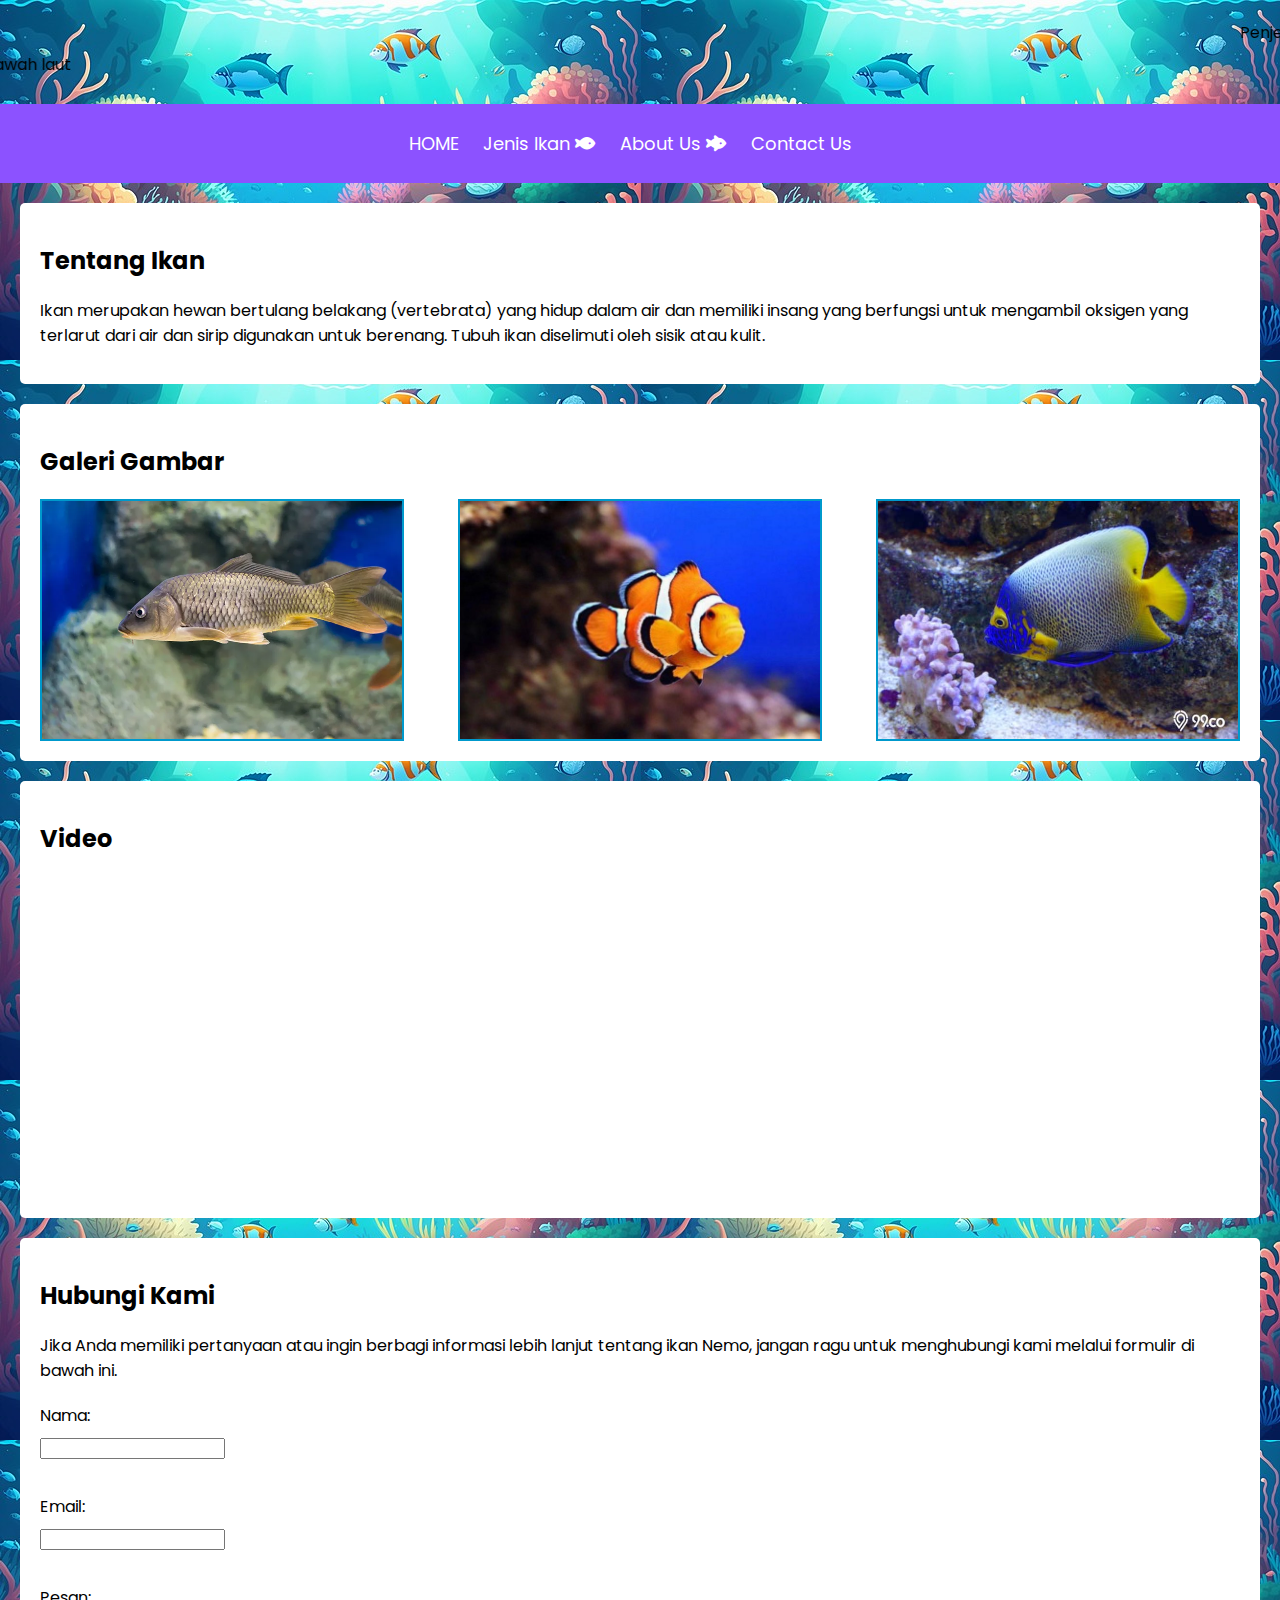
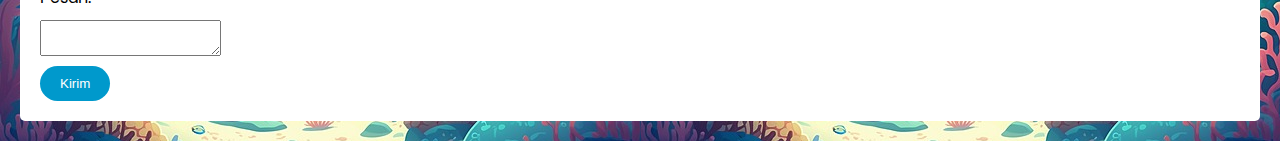
<file: index.html>
<!DOCTYPE html>
<html lang="en">
<head>
    <meta charset="UTF-8">
    <meta name="viewport" content="width=device-width, initial-scale=1.0">
    <title>IKAN IKAN</title>
    <div class="text">
    <title>Penjelajahan Dunia Bawah Laut</title>
    <link rel="stylesheet" href="style.css">
    <link rel="stylesheet" href="fontawesome/css/all.css">
</head>
<body>
    <body background="bg laut.jpg">
    </body>
    <header>
        <div class="text">
    <marquee direction="left" scrollamount="5">Penjelajahan Dunia Bawah Laut</marquee>
    <marquee direction="right" scrollamount="5">yuk mari kita menjelajah dunia bawah laut</marquee>
    </header>
    <nav>
        <ul>
            <li><a href="#">HOME</a></li>
            <li>
              <a href="#">Jenis Ikan
                  <i class="fa-solid fa-fish"></i>
              </a>
              <ul class="dropdown">
                    <li><a href="login_registration/index.html">Ikan Air Tawar</a></li>
                    <li><a href="login_registration/index.html">Ikan Air Asin</a></li>
                </ul>
            </li> 
            <li><a href="#">About Us
                <i class="fa-solid fa-fish-fins"></i>
            <li><a href="#">Contact Us</a></li>
            </li>
        </ul>
    </nav>
    <section id="tentang">
        <h2>Tentang Ikan</h2>
        <p>Ikan merupakan hewan bertulang belakang (vertebrata) yang hidup dalam air dan memiliki insang yang berfungsi untuk mengambil oksigen yang terlarut dari air dan sirip digunakan untuk berenang. Tubuh ikan diselimuti oleh sisik atau kulit.</p>
    </section>
    <section id="gambar">
        <h2>Galeri Gambar</h2>
        <div class="image-gallery">
            <img src="ikan tawar.jpg" alt="Ikan">
            <img src="nemo2.jpg" alt="Ikan Nemo 2">
            <img src="ikan asin.jpg" alt="Ikan">
        </div>
    </section>
    <section id="video">
        <h2>Video</h2>
        <iframe width="560" height="315" src="https://www.youtube.com/embed/Wm2efXEXHxw" frameborder="0" allowfullscreen></iframe>
    </section>
    <section id="kontak">
        <h2>Hubungi Kami</h2>
        <p>Jika Anda memiliki pertanyaan atau ingin berbagi informasi lebih lanjut tentang ikan Nemo, jangan ragu untuk menghubungi kami melalui formulir di bawah ini.</p>
        <div class="form">
            <form>
                <label for="nama">Nama:</label>
                <input type="text" id="nama" name="nama"><br>
                <label for="email">Email:</label>
                <input type="email" id="email" name="email"><br>
                <label for="pesan">Pesan:</label>
                <textarea id="pesan" name="pesan"></textarea>
                <button type="submit">Kirim</button>
            </form>
        </div>
    </section>
</body>
</html>
</file>
<file: style.css>
@import url('https://fonts.googleapis.com/css2?family=Poppins&display=swap');
body {
    font-family: 'Poppins', sans-serif;
    margin: 0;
    padding: 0;
    background-color: #f0f0f0;
}


header {
    background-color: none;
    color: #fff
    text-align:center;
    padding: 20px 0;
}

header h1 {
    font-size: 36px;
}

nav {
    background-color: #8c52ff;
    text-align: center;
    padding: 10px 0;
}

nav ul {
  list-style: none;
  padding: 
}

nav ul li {
    display: inline;
    margin-right: 50px;
}

nav ul li a {
    text-decoration: none;
    color: #fff;
}

section {
    background-color: #fff;
    margin: 20px;
    padding: 20px;
    border-radius: 5px;
}

.image-gallery {
    display: flex;
    justify-content: space-between;
    margin-top: 20px;
}

.image-gallery img {
    max-width: 30%;
    border: 2px solid #0099cc;
}

iframe {
    width: 100%;
}

form {
    margin-top: 20px;
}

label, input, textarea {
    display: block;
    margin-bottom: 10px;
}


button {
    border-radius: 20px;
    background-color: #0099cc;
    color: #fff;
    padding: 10px 20px;
    border: none;
    cursor: pointer;
    box-shadow: 2px 2px 4px (44, 62, 80, 0.6);
}
nav {
    background-color: #8c52ff;
    text-align: center;
    padding: 10px 0;
}

nav ul {
    list-style: none;
    padding: 0;
}

nav ul li {
    display: inline;
    margin-right: 20px;
}

nav ul li a {
    text-decoration: none;
    color: #fff;
    font-size: 18px;
}

/* Dropdown menu styles */
nav ul li ul.dropdown {
    display: none;
    position: absolute;
    background: #8c52ff;
    list-style: none;
    padding: 35px 5px;
    left: 38%;
    transform: translateX(-20%);
}

nav ul li:hover ul.dropdown {
    display: block;
}

nav ul li ul.dropdown li {
    display: block;
    list-style: none;
    margin-top: 10px;
}

nav ul li ul.dropdown li a {
    text-decoration: none;
    color: #fff;
    font-size: 16px;
    padding: 5px;
}

nav ul li a:hover {
    background: #6d30e9;
}
</file>
